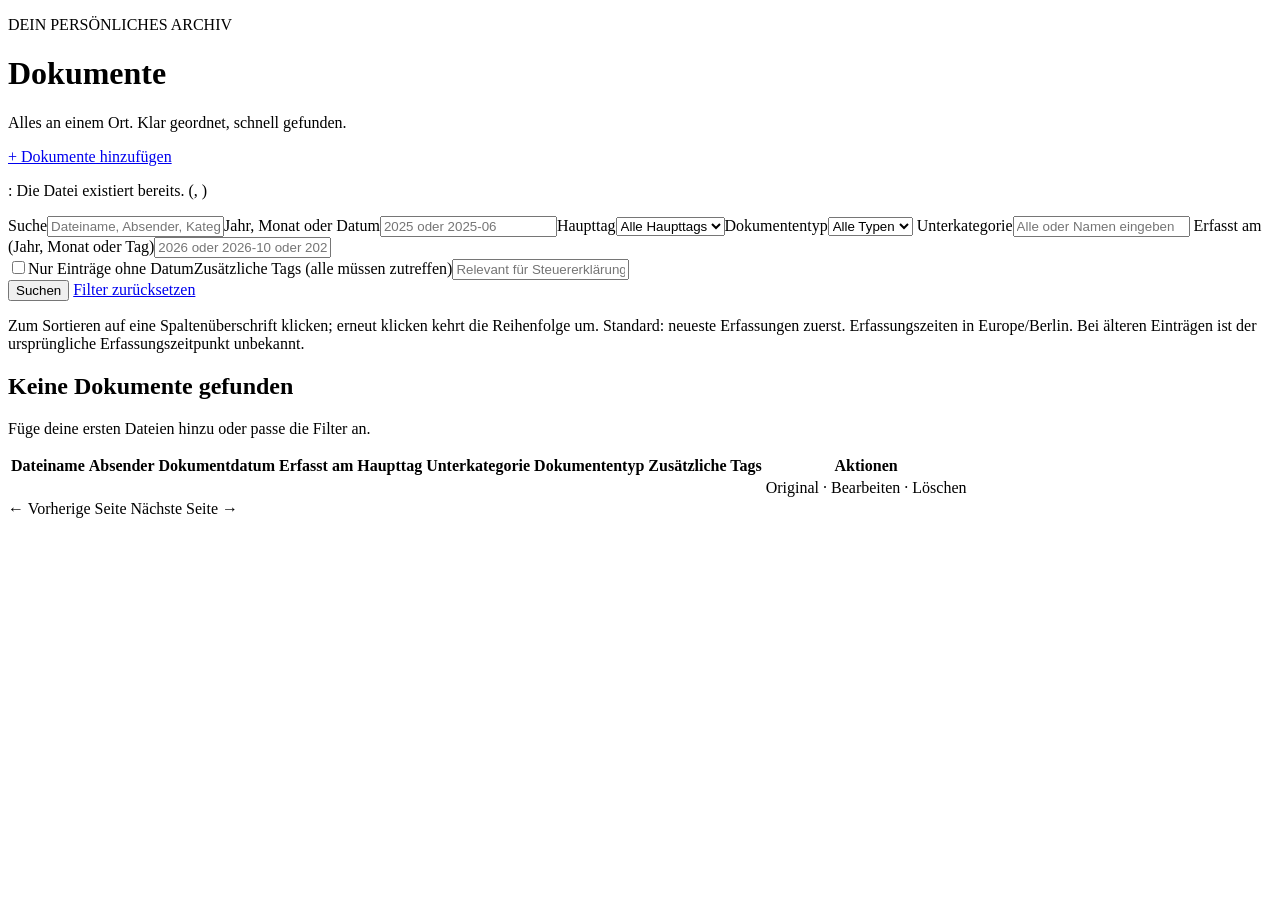
<file: src/main/resources/templates/index.html>
<!doctype html>
<html lang="de" xmlns:th="http://www.thymeleaf.org">
<head th:replace="~{fragments :: head('Dokumente')}"></head>
<body>
<header th:replace="~{fragments :: nav}"></header>
<main>
    <div class="heading">
        <div><p class="eyebrow">DEIN PERSÖNLICHES ARCHIV</p>
            <h1>Dokumente</h1>
            <p>Alles an einem Ort. Klar geordnet, schnell gefunden.</p></div>
        <a class="button" href="/upload">+ Dokumente hinzufügen</a></div>
    <p role="status" class="notice" th:if="${notice}" th:text="${notice}"></p>
    <div class="notice" role="status" th:if="${duplicates}">
        <p th:each="duplicate:${duplicates}"><span th:text="${duplicate.uploadedName}"></span>: Die Datei existiert
            bereits.
            <a th:href="@{/documents/{id}/edit(id=${duplicate.existing.id})}"
               th:text="${duplicate.existing.filename}"></a>
            (<span th:text="${duplicate.existing.sender}"></span>, <span
                    th:text="${#strings.isEmpty(duplicate.existing.date) ? 'Ohne Datum' : duplicate.existing.date}"></span>)
        </p>
    </div>
    <form method="get" action="/" class="panel">
        <input type="hidden" name="sort" th:value="${sort}">
        <input type="hidden" name="direction" th:value="${direction}">
        <div class="grid"><label>Suche<input name="q" th:value="${q}"
                                             placeholder="Dateiname, Absender, Kategorie, Tag, Kommentar oder Erfassungszeitpunkt"></label><label>Jahr, Monat oder
            Datum<input id="period" name="period" th:value="${period}" th:disabled="${undated}"
                        placeholder="2025 oder 2025-06"></label><label>Haupttag<select id="mainCategory" name="main">
            <option value="">Alle Haupttags</option>
            <option th:each="v:${mains}" th:value="${v}" th:text="${v}" th:selected="${v==main}"></option>
        </select></label><label>Dokumententyp<select name="type">
            <option value="">Alle Typen</option>
            <option th:each="v:${types}" th:value="${v}" th:text="${v}" th:selected="${v==type}"></option>
        </select></label>
            <label>Unterkategorie<input id="subcategory" name="subcategory" list="subcategoryList" th:value="${subcategory}" placeholder="Alle oder Namen eingeben" maxlength="120"></label>
            <label>Erfasst am (Jahr, Monat oder Tag)<input name="createdPeriod" th:value="${createdPeriod}" placeholder="2026 oder 2026-10 oder 2026-10-28"></label>
        </div>
        <label class="choice"><input id="undated" type="checkbox" name="undated" value="true"
                                     th:checked="${undated}"><span>Nur Einträge ohne Datum</span></label><label>Zusätzliche
        Tags (alle müssen zutreffen)<input id="tagInput" name="tags" list="extras" th:value="${tagQuery}"
                                           placeholder="Relevant für Steuererklärung; Todo"></label>
        <div th:replace="~{fragments :: extras}"></div>
        <div class="actions">
            <button>Suchen</button>
            <a href="/">Filter zurücksetzen</a></div>
    </form>
    <p class="count" th:text="|${result.total} Dokument(e) · Seite ${result.page} von ${result.pageCount} · maximal 30 pro Seite|"></p>
    <p class="hint">Zum Sortieren auf eine Spaltenüberschrift klicken; erneut klicken kehrt die Reihenfolge um. Standard: neueste Erfassungen zuerst. Erfassungszeiten in Europe/Berlin. Bei älteren Einträgen ist der ursprüngliche Erfassungszeitpunkt unbekannt.</p>
    <div class="panel" th:if="${#lists.isEmpty(docs)}"><h2>Keine Dokumente gefunden</h2>
        <p>Füge deine ersten Dateien hinzu oder passe die Filter an.</p></div>
    <div class="table-wrap" th:unless="${#lists.isEmpty(docs)}">
        <table>
            <thead>
            <tr>
                <th scope="col" th:attr="aria-sort=${sort == 'filename' ? (direction == 'asc' ? 'ascending' : 'descending') : 'none'}"><a th:href="@{/(q=${q},period=${period},main=${main},type=${type},tags=${tagQuery},undated=${undated},createdPeriod=${createdPeriod},subcategory=${subcategory},sort='filename',direction=${sort == 'filename' and direction == 'asc' ? 'desc' : 'asc'})}">Dateiname <span aria-hidden="true" th:text="${sort == 'filename' ? (direction == 'asc' ? '↑' : '↓') : '↕'}"></span></a></th>
                <th scope="col" th:attr="aria-sort=${sort == 'sender' ? (direction == 'asc' ? 'ascending' : 'descending') : 'none'}"><a th:href="@{/(q=${q},period=${period},main=${main},type=${type},tags=${tagQuery},undated=${undated},createdPeriod=${createdPeriod},subcategory=${subcategory},sort='sender',direction=${sort == 'sender' and direction == 'asc' ? 'desc' : 'asc'})}">Absender <span aria-hidden="true" th:text="${sort == 'sender' ? (direction == 'asc' ? '↑' : '↓') : '↕'}"></span></a></th>
                <th scope="col" th:attr="aria-sort=${sort == 'date' ? (direction == 'asc' ? 'ascending' : 'descending') : 'none'}"><a th:href="@{/(q=${q},period=${period},main=${main},type=${type},tags=${tagQuery},undated=${undated},createdPeriod=${createdPeriod},subcategory=${subcategory},sort='date',direction=${sort == 'date' and direction == 'asc' ? 'desc' : 'asc'})}">Dokumentdatum <span aria-hidden="true" th:text="${sort == 'date' ? (direction == 'asc' ? '↑' : '↓') : '↕'}"></span></a></th>
                <th scope="col" th:attr="aria-sort=${sort == 'createdAt' ? (direction == 'asc' ? 'ascending' : 'descending') : 'none'}"><a th:href="@{/(q=${q},period=${period},main=${main},type=${type},tags=${tagQuery},undated=${undated},createdPeriod=${createdPeriod},subcategory=${subcategory},sort='createdAt',direction=${sort == 'createdAt' and direction == 'asc' ? 'desc' : 'asc'})}">Erfasst am <span aria-hidden="true" th:text="${sort == 'createdAt' ? (direction == 'asc' ? '↑' : '↓') : '↕'}"></span></a></th>
                <th scope="col" th:attr="aria-sort=${sort == 'main' ? (direction == 'asc' ? 'ascending' : 'descending') : 'none'}"><a th:href="@{/(q=${q},period=${period},main=${main},type=${type},tags=${tagQuery},undated=${undated},createdPeriod=${createdPeriod},subcategory=${subcategory},sort='main',direction=${sort == 'main' and direction == 'asc' ? 'desc' : 'asc'})}">Haupttag <span aria-hidden="true" th:text="${sort == 'main' ? (direction == 'asc' ? '↑' : '↓') : '↕'}"></span></a></th>
                <th scope="col" th:attr="aria-sort=${sort == 'subcategory' ? (direction == 'asc' ? 'ascending' : 'descending') : 'none'}"><a th:href="@{/(q=${q},period=${period},main=${main},type=${type},tags=${tagQuery},undated=${undated},createdPeriod=${createdPeriod},subcategory=${subcategory},sort='subcategory',direction=${sort == 'subcategory' and direction == 'asc' ? 'desc' : 'asc'})}">Unterkategorie <span aria-hidden="true" th:text="${sort == 'subcategory' ? (direction == 'asc' ? '↑' : '↓') : '↕'}"></span></a></th>
                <th scope="col" th:attr="aria-sort=${sort == 'type' ? (direction == 'asc' ? 'ascending' : 'descending') : 'none'}"><a th:href="@{/(q=${q},period=${period},main=${main},type=${type},tags=${tagQuery},undated=${undated},createdPeriod=${createdPeriod},subcategory=${subcategory},sort='type',direction=${sort == 'type' and direction == 'asc' ? 'desc' : 'asc'})}">Dokumententyp <span aria-hidden="true" th:text="${sort == 'type' ? (direction == 'asc' ? '↑' : '↓') : '↕'}"></span></a></th>
                <th scope="col" th:attr="aria-sort=${sort == 'tags' ? (direction == 'asc' ? 'ascending' : 'descending') : 'none'}"><a th:href="@{/(q=${q},period=${period},main=${main},type=${type},tags=${tagQuery},undated=${undated},createdPeriod=${createdPeriod},subcategory=${subcategory},sort='tags',direction=${sort == 'tags' and direction == 'asc' ? 'desc' : 'asc'})}">Zusätzliche Tags <span aria-hidden="true" th:text="${sort == 'tags' ? (direction == 'asc' ? '↑' : '↓') : '↕'}"></span></a></th>
                <th>Aktionen</th>
            </tr>
            </thead>
            <tbody>
            <tr th:each="d:${docs}">
                <td><a th:href="@{/documents/{id}/edit(id=${d.id})}"><strong th:text="${d.filename}"></strong></a></td>
                <td th:text="${d.sender}"></td>
                <td th:text="${#strings.isEmpty(d.date) ? 'Ohne Datum' : d.date}"></td>
                <td th:text="${d.createdAtLabel()}"></td>
                <td><span class="badge" th:text="${d.main}"></span></td>
                <td th:text="${d.subcategory}"></td>
                <td th:text="${d.type}"></td>
                <td><span class="badge" th:each="t:${d.tags}" th:text="${t}"></span></td>
                <td><a th:href="@{/documents/{id}/file(id=${d.id})}">Original</a> · <a
                        th:href="@{/documents/{id}/edit(id=${d.id})}">Bearbeiten</a> · <a class="danger-link"
                                                                                          th:href="@{/documents/{id}/delete(id=${d.id})}">Löschen</a>
                </td>
            </tr>
            </tbody>
        </table>
    </div>
    <nav class="pagination" aria-label="Dokumentseiten" th:if="${result.pageCount > 1}">
        <a th:if="${result.page > 1}" th:href="@{/(q=${q},period=${period},main=${main},type=${type},tags=${tagQuery},undated=${undated},createdPeriod=${createdPeriod},subcategory=${subcategory},sort=${sort},direction=${direction},page=${result.page - 1})}">← Vorherige Seite</a>
        <span th:text="|Seite ${result.page} von ${result.pageCount}|"></span>
        <a th:if="${result.page < result.pageCount}" th:href="@{/(q=${q},period=${period},main=${main},type=${type},tags=${tagQuery},undated=${undated},createdPeriod=${createdPeriod},subcategory=${subcategory},sort=${sort},direction=${direction},page=${result.page + 1})}">Nächste Seite →</a>
    </nav>
    <div th:replace="~{fragments :: suggestions}"></div>
</main>
</body>
</html>
</file>
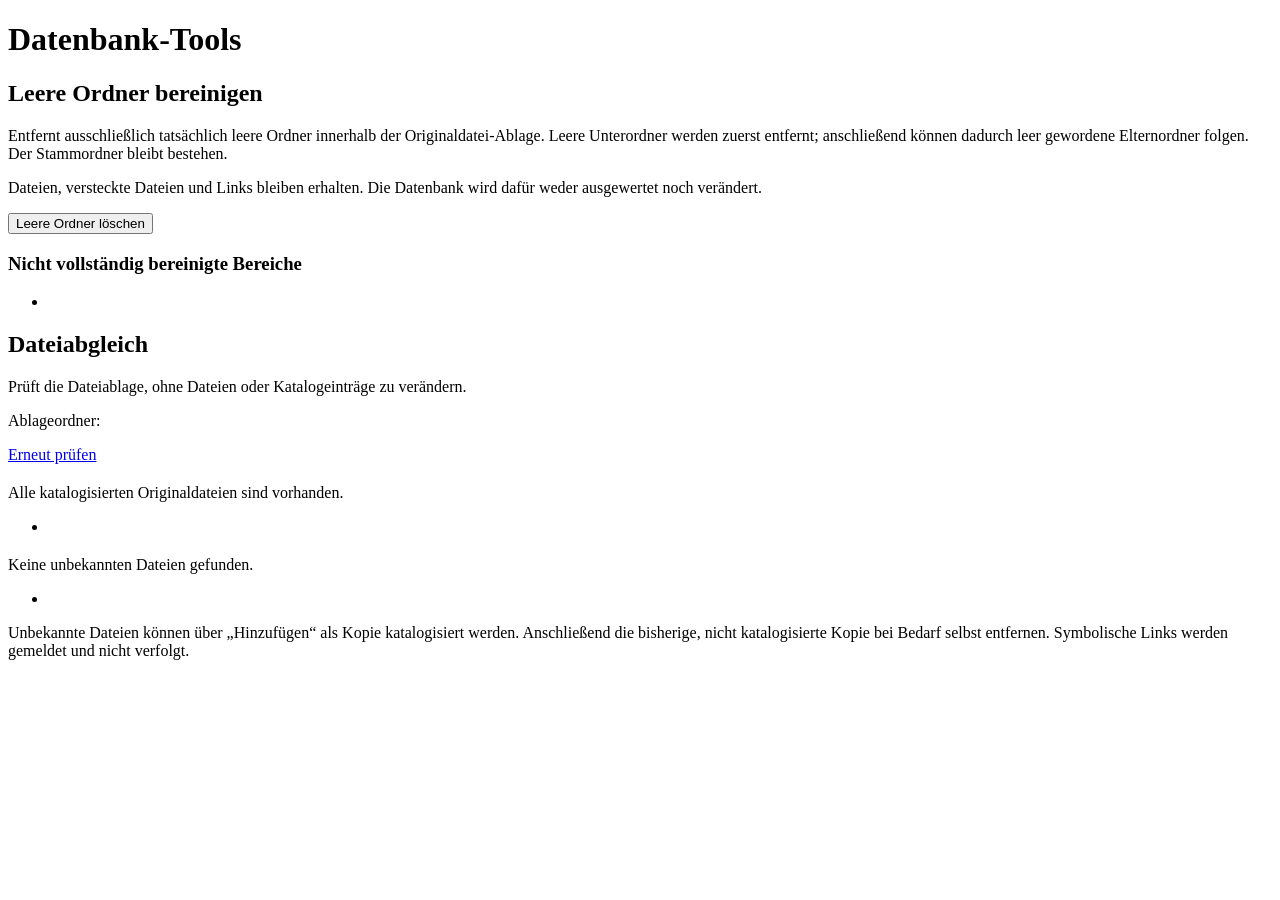
<file: src/main/resources/templates/check.html>
<!doctype html>
<html lang="de" xmlns:th="http://www.thymeleaf.org">
<head th:replace="~{fragments :: head('Datenbank-Tools')}"></head>
<body>
<header th:replace="~{fragments :: nav}"></header>
<main><h1>Datenbank-Tools</h1>
    <p class="notice" role="status" th:if="${notice}" th:text="${notice}"></p>
    <section class="panel">
        <h2>Leere Ordner bereinigen</h2>
        <p>Entfernt ausschließlich tatsächlich leere Ordner innerhalb der Originaldatei-Ablage. Leere Unterordner werden zuerst entfernt; anschließend können dadurch leer gewordene Elternordner folgen. Der Stammordner bleibt bestehen.</p>
        <p>Dateien, versteckte Dateien und Links bleiben erhalten. Die Datenbank wird dafür weder ausgewertet noch verändert.</p>
        <form method="post" th:action="@{/check/empty-directories}"><button>Leere Ordner löschen</button></form>
        <div th:if="${cleanupFailures}"><h3>Nicht vollständig bereinigte Bereiche</h3><ul><li th:each="failure:${cleanupFailures}" th:text="${failure}"></li></ul></div>
    </section>
    <h2>Dateiabgleich</h2>
    <p>Prüft die Dateiablage, ohne Dateien oder Katalogeinträge zu verändern.</p>
    <p>Ablageordner: <code th:text="${root}"></code></p><a class="button" href="/check">Erneut prüfen</a>
    <section class="panel"><h2 th:text="'Fehlende Originaldateien (' + ${#lists.size(check.missing)} + ')'"></h2>
        <p th:if="${#lists.isEmpty(check.missing)}">Alle katalogisierten Originaldateien sind vorhanden.</p>
        <ul>
            <li th:each="p:${check.missing}" th:text="${p}"></li>
        </ul>
    </section>
    <section class="panel"><h2
            th:text="'Nicht katalogisierte Dateien (' + ${#lists.size(check.uncatalogued)} + ')'"></h2>
        <p th:if="${#lists.isEmpty(check.uncatalogued)}">Keine unbekannten Dateien gefunden.</p>
        <ul>
            <li th:each="p:${check.uncatalogued}" th:text="${p}"></li>
        </ul>
        <p class="hint">Unbekannte Dateien können über „Hinzufügen“ als Kopie katalogisiert werden. Anschließend die
            bisherige, nicht katalogisierte Kopie bei Bedarf selbst entfernen. Symbolische Links werden gemeldet und
            nicht verfolgt.</p></section>
</main>
</body>
</html>
</file>
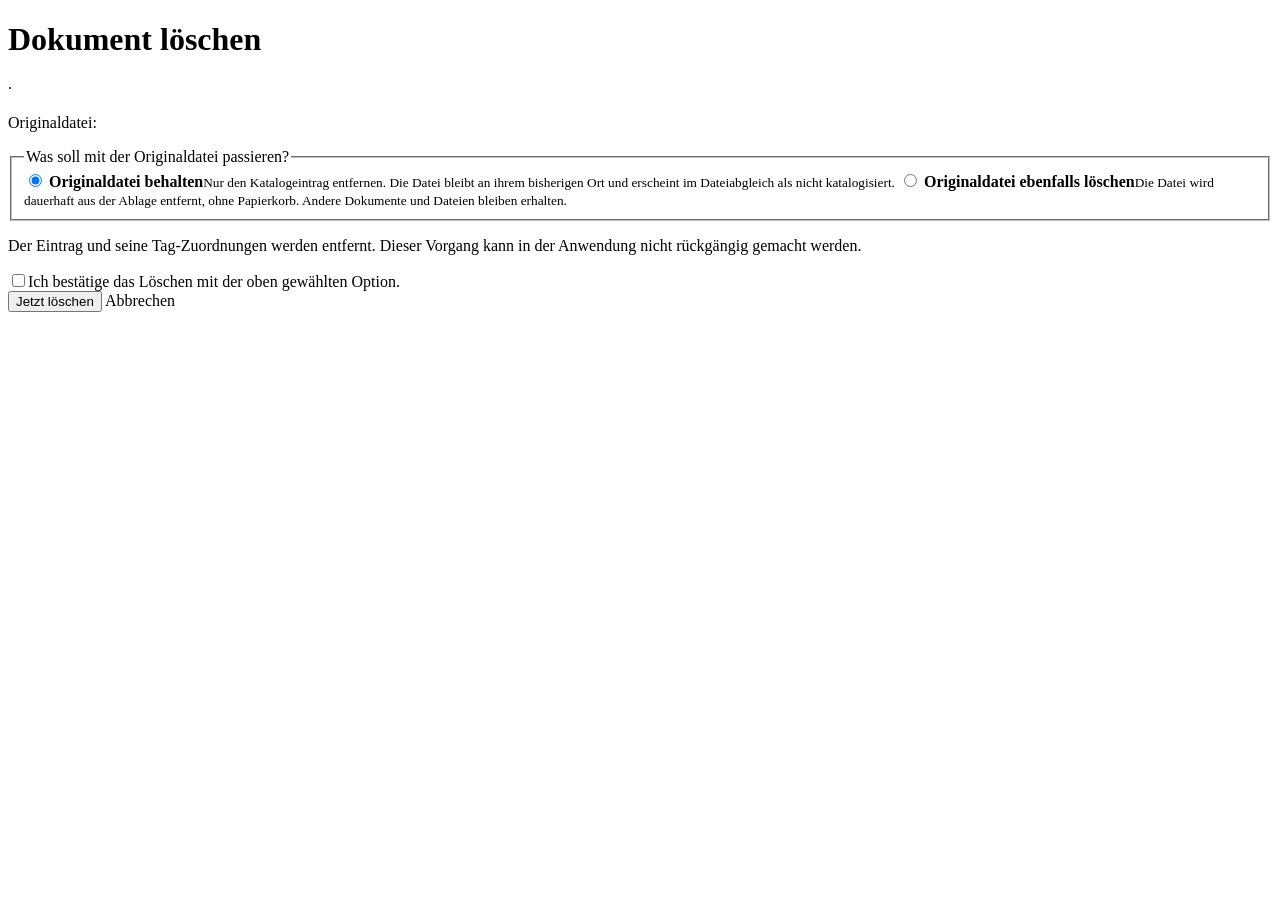
<file: src/main/resources/templates/delete.html>
<!doctype html>
<html lang="de" xmlns:th="http://www.thymeleaf.org">
<head th:replace="~{fragments :: head('Dokument löschen')}"></head>
<body>
<header th:replace="~{fragments :: nav}"></header>
<main class="narrow">
    <h1>Dokument löschen</h1>
    <section class="panel">
        <h2 th:text="${doc.filename}"></h2>
        <p><span th:text="${doc.sender}"></span> · <span
                th:text="${#strings.isEmpty(doc.date) ? 'Ohne Datum' : doc.date}"></span></p>
        <p class="hint">Originaldatei: <code th:text="${doc.path}"></code></p>
        <form method="post" th:action="@{/documents/{id}/delete(id=${doc.id})}">
            <fieldset class="delete-options">
                <legend>Was soll mit der Originaldatei passieren?</legend>
                <label class="choice"><input type="radio" name="originalAction" value="keep" checked required>
                    <span><strong>Originaldatei behalten</strong><small>Nur den Katalogeintrag entfernen. Die Datei bleibt an ihrem bisherigen Ort und erscheint im Dateiabgleich als nicht katalogisiert.</small></span>
                </label>
                <label class="choice"><input type="radio" name="originalAction" value="delete" required>
                    <span><strong>Originaldatei ebenfalls löschen</strong><small>Die Datei wird dauerhaft aus der Ablage entfernt, ohne Papierkorb. Andere Dokumente und Dateien bleiben erhalten.</small></span>
                </label>
            </fieldset>
            <p class="delete-warning">Der Eintrag und seine Tag-Zuordnungen werden entfernt. Dieser Vorgang kann in der
                Anwendung nicht rückgängig gemacht werden.</p>
            <label class="choice"><input type="checkbox" name="confirmed" value="true" required><span>Ich bestätige das Löschen mit der oben gewählten Option.</span></label>
            <div class="actions">
                <button class="danger">Jetzt löschen</button>
                <a th:href="@{/documents/{id}/edit(id=${doc.id})}">Abbrechen</a></div>
        </form>
    </section>
</main>
</body>
</html>
</file>
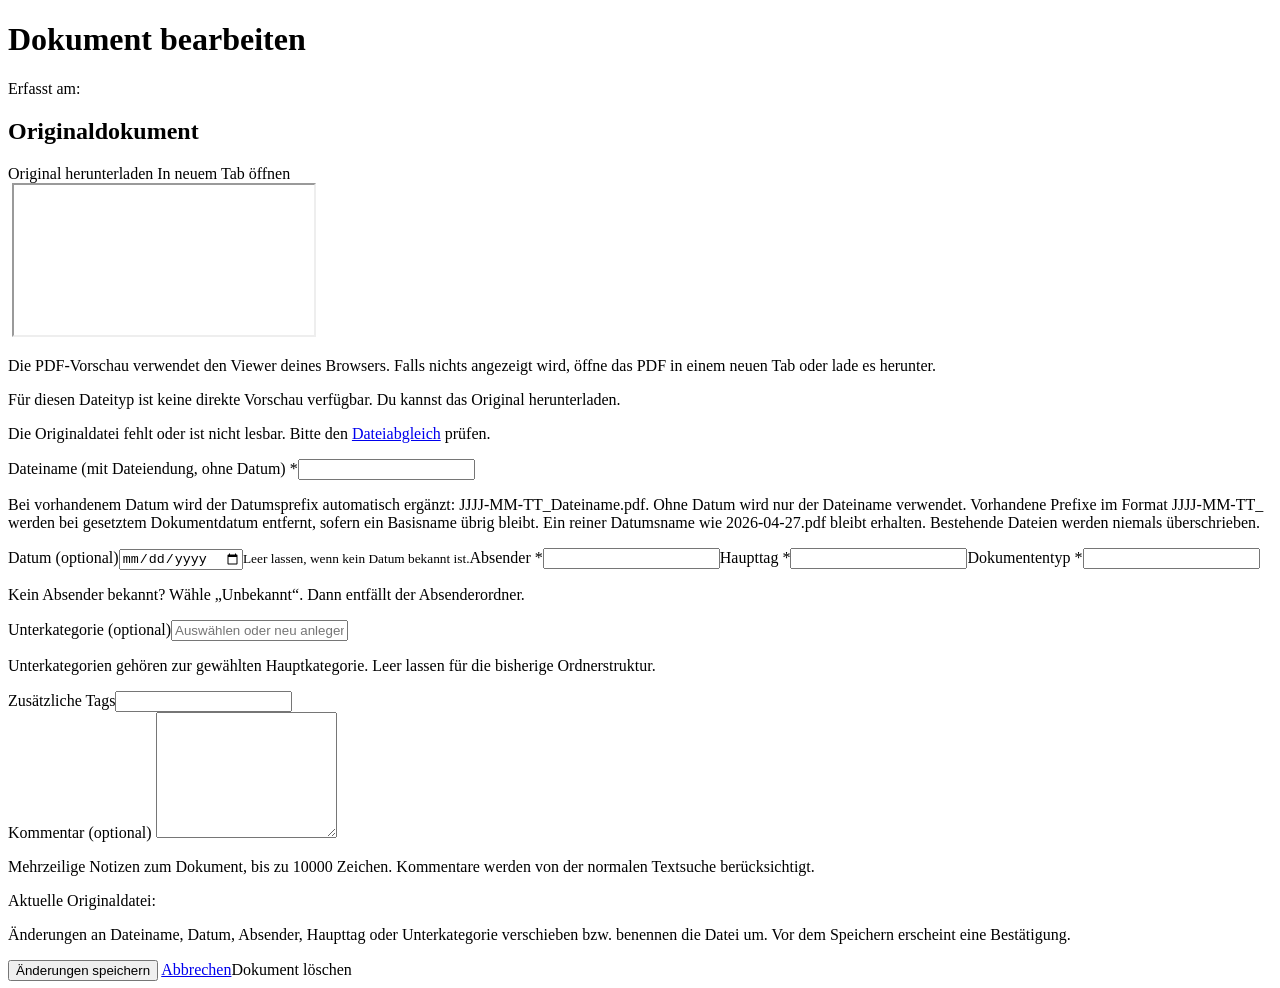
<file: src/main/resources/templates/edit.html>
<!doctype html>
<html lang="de" xmlns:th="http://www.thymeleaf.org">
<head th:replace="~{fragments :: head('Bearbeiten')}"></head>
<body>
<header th:replace="~{fragments :: nav}"></header>
<main class="edit-page"><h1>Dokument bearbeiten</h1>
    <p th:text="${doc.filename}"></p>
    <p class="hint">Erfasst am: <span th:text="${doc.createdAtLabel()}"></span></p>
    <div class="edit-layout">
    <section class="panel document-preview" aria-label="Originaldokument">
        <h2>Originaldokument</h2>
        <th:block th:if="${originalAvailable}">
            <div class="actions document-links">
                <a class="button" th:href="@{/documents/{id}/file(id=${doc.id})}">Original herunterladen</a>
                <a th:if="${previewKind != 'none'}" th:href="@{/documents/{id}/preview(id=${doc.id})}" target="_blank"
                   rel="noopener noreferrer">In neuem Tab öffnen</a>
            </div>
            <img th:if="${previewKind == 'image'}" class="image-preview"
                 th:src="@{/documents/{id}/preview(id=${doc.id})}" th:alt="${doc.filename}">
            <iframe th:if="${previewKind == 'pdf'}" class="pdf-preview"
                    th:src="@{/documents/{id}/preview(id=${doc.id})}" title="PDF-Vorschau" loading="lazy"></iframe>
            <p th:if="${previewKind == 'pdf'}" class="hint">Die PDF-Vorschau verwendet den Viewer deines Browsers. Falls
                nichts angezeigt wird, öffne das PDF in einem neuen Tab oder lade es herunter.</p>
            <p th:if="${previewKind == 'none'}">Für diesen Dateityp ist keine direkte Vorschau verfügbar. Du kannst das
                Original herunterladen.</p>
        </th:block>
        <p th:unless="${originalAvailable}" role="status">Die Originaldatei fehlt oder ist nicht lesbar. Bitte den <a
                href="/check">Dateiabgleich</a> prüfen.</p>
    </section>
    <form method="post" th:action="@{/documents/{id}/edit(id=${doc.id})}" class="panel" id="editForm"
          th:attr="data-date=${doc.date},data-sender=${doc.sender},data-main=${doc.main},data-filename=${doc.filename},data-subcategory=${doc.subcategory}">
        <input type="hidden" name="confirmed" id="confirmed" value="false"><label>Dateiname (mit Dateiendung, ohne
        Datum) *<input name="filename" th:value="${editFilename}" required maxlength="120"></label>
        <p class="hint">Bei vorhandenem Datum wird der Datumsprefix automatisch ergänzt: JJJJ-MM-TT_Dateiname.pdf. Ohne
            Datum wird nur der Dateiname verwendet. Vorhandene Prefixe im Format JJJJ-MM-TT_ werden bei gesetztem Dokumentdatum entfernt, sofern ein Basisname übrig bleibt. Ein reiner Datumsname wie 2026-04-27.pdf bleibt erhalten. Bestehende Dateien werden niemals überschrieben.</p>
        <div class="grid"><label>Datum (optional)<input type="date" name="date" th:value="${doc.date}"><small>Leer
            lassen, wenn kein Datum bekannt ist.</small></label><label>Absender *<input name="sender" list="senders"
                                                                                        th:value="${doc.sender}"
                                                                                        required
                                                                                        maxlength="120"></label><label>Haupttag
            *<input id="mainCategory" name="main" list="mains" th:value="${doc.main}" required maxlength="120"></label><label>Dokumententyp
            *<input name="type" list="types" th:value="${doc.type}" required maxlength="120"></label></div>
        <p class="hint">Kein Absender bekannt? Wähle „Unbekannt“. Dann entfällt der Absenderordner.</p>
        <label>Unterkategorie (optional)<input id="subcategory" name="subcategory" list="subcategoryList" th:value="${doc.subcategory}" maxlength="120" placeholder="Auswählen oder neu anlegen"></label>
        <p class="hint">Unterkategorien gehören zur gewählten Hauptkategorie. Leer lassen für die bisherige Ordnerstruktur.</p>
        <label>Zusätzliche Tags<input id="tagInput" name="tags" list="extras"
                                      th:value="${#strings.listJoin(doc.tags,'; ')}"></label>
        <div th:replace="~{fragments :: extras}"></div>
        <label>Kommentar (optional)
            <textarea id="comment" name="comment" rows="8" maxlength="10000" th:text="${doc.comment}" aria-describedby="commentHelp"></textarea>
        </label>
        <p class="hint" id="commentHelp">Mehrzeilige Notizen zum Dokument, bis zu 10000 Zeichen. Kommentare werden von der normalen Textsuche berücksichtigt.</p>
        <p class="hint">Aktuelle Originaldatei: <code th:text="${doc.path}"></code></p>
        <p>Änderungen an Dateiname, Datum, Absender, Haupttag oder Unterkategorie verschieben bzw. benennen die Datei um. Vor dem
            Speichern erscheint eine Bestätigung.</p>
        <div class="actions">
            <button>Änderungen speichern</button>
            <a href="/">Abbrechen</a><a class="danger-link" th:href="@{/documents/{id}/delete(id=${doc.id})}">Dokument
            löschen</a></div>
    </form>
    </div>
    <div th:replace="~{fragments :: suggestions}"></div>
</main>
</body>
</html>
</file>
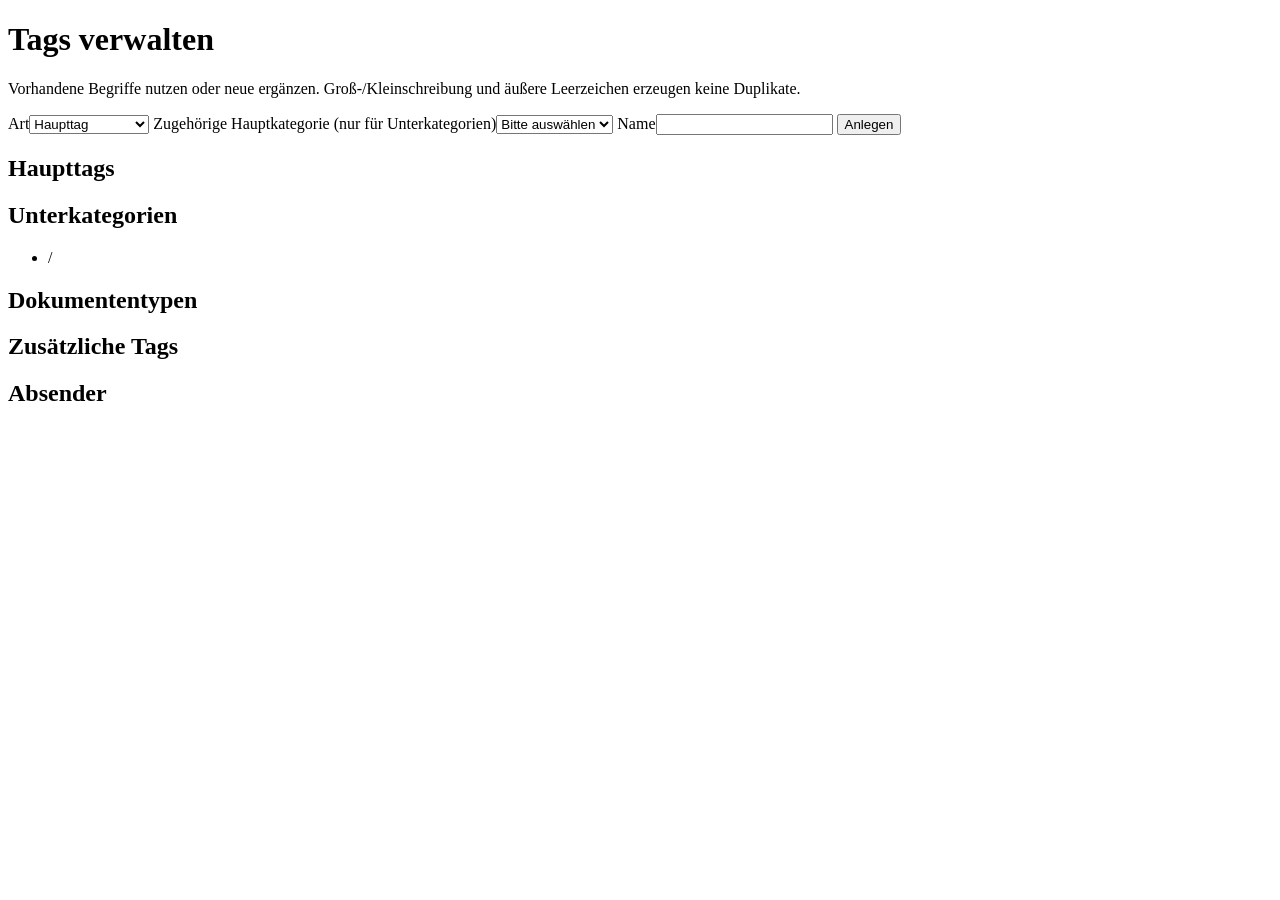
<file: src/main/resources/templates/tags.html>
<!doctype html>
<html lang="de" xmlns:th="http://www.thymeleaf.org">
<head th:replace="~{fragments :: head('Tags verwalten')}"></head>
<body>
<header th:replace="~{fragments :: nav}"></header>
<main class="narrow"><h1>Tags verwalten</h1>
    <p>Vorhandene Begriffe nutzen oder neue ergänzen. Groß-/Kleinschreibung und äußere Leerzeichen erzeugen keine
        Duplikate.</p>
    <p class="notice" th:if="${notice}" th:text="${notice}"></p>
    <form method="post" th:action="@{/tags}" class="panel"><label>Art<select name="kind">
        <option value="main">Haupttag</option>
        <option value="sub">Unterkategorie</option>
        <option value="type">Dokumententyp</option>
        <option value="extra">Zusätzlicher Tag</option>
        <option value="sender">Absender</option>
    </select></label>
        <label>Zugehörige Hauptkategorie (nur für Unterkategorien)<select name="main"><option value="">Bitte auswählen</option><option th:each="v:${mains}" th:value="${v}" th:text="${v}"></option></select></label>
        <label>Name<input name="name" required maxlength="120"></label>
        <button>Anlegen</button>
    </form>
    <section class="panel"><h2>Haupttags</h2><span class="badge" th:each="v:${mains}" th:text="${v}"></span>
        <h2>Unterkategorien</h2><ul><li th:each="v:${allSubcategories}"><span th:text="${v.main}"></span> / <span th:text="${v.name}"></span></li></ul>
        <h2>Dokumententypen</h2><span class="badge" th:each="v:${types}" th:text="${v}"></span>
        <h2>Zusätzliche Tags</h2><span class="badge" th:each="v:${extras}" th:text="${v}"></span>
        <h2>Absender</h2><span class="badge" th:each="v:${senders}" th:text="${v}"></span></section>
</main>
</body>
</html>
</file>
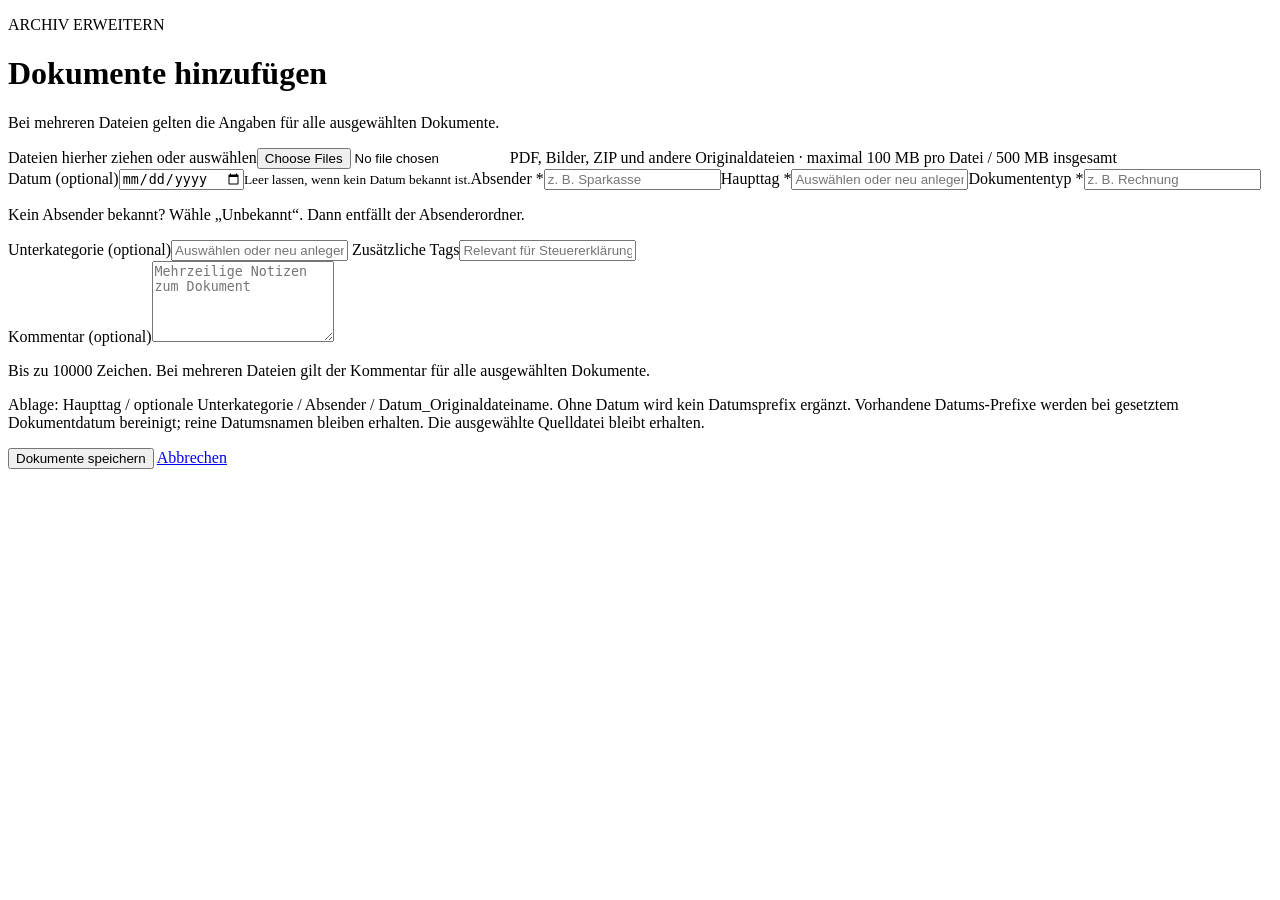
<file: src/main/resources/templates/upload.html>
<!doctype html>
<html lang="de" xmlns:th="http://www.thymeleaf.org">
<head th:replace="~{fragments :: head('Hinzufügen')}"></head>
<body>
<header th:replace="~{fragments :: nav}"></header>
<main class="narrow"><p class="eyebrow">ARCHIV ERWEITERN</p>
    <h1>Dokumente hinzufügen</h1>
    <p>Bei mehreren Dateien gelten die Angaben für alle ausgewählten Dokumente.</p>
    <form method="post" th:action="@{/upload}" enctype="multipart/form-data" class="panel">
        <label id="dropzone" class="dropzone">Dateien hierher ziehen oder auswählen<input id="files" type="file"
                                                                                          name="files" multiple
                                                                                          required><span id="fileNames">PDF, Bilder, ZIP und andere Originaldateien · maximal 100 MB pro Datei / 500 MB insgesamt</span></label>
        <div class="grid"><label>Datum (optional)<input type="date" name="date"><small>Leer lassen, wenn kein Datum
            bekannt ist.</small></label><label>Absender *<input name="sender" list="senders" maxlength="120" required
                                                                placeholder="z. B. Sparkasse"></label><label>Haupttag
            *<input id="mainCategory" name="main" list="mains" maxlength="120" required
                    placeholder="Auswählen oder neu anlegen"></label><label>Dokumententyp *<input name="type"
                                                                                                  list="types"
                                                                                                  maxlength="120"
                                                                                                  required
                                                                                                  placeholder="z. B. Rechnung"></label>
        </div>
        <p class="hint">Kein Absender bekannt? Wähle „Unbekannt“. Dann entfällt der Absenderordner.</p>
        <label>Unterkategorie (optional)<input id="subcategory" name="subcategory" list="subcategoryList" maxlength="120" placeholder="Auswählen oder neu anlegen"></label>
        <label>Zusätzliche Tags<input id="tagInput" name="tags" list="extras"
                                      placeholder="Relevant für Steuererklärung; Todo"></label>
        <div th:replace="~{fragments :: extras}"></div>
        <label>Kommentar (optional)<textarea name="comment" rows="5" maxlength="10000" placeholder="Mehrzeilige Notizen zum Dokument"></textarea></label>
        <p class="hint">Bis zu 10000 Zeichen. Bei mehreren Dateien gilt der Kommentar für alle ausgewählten Dokumente.</p>
        <p class="hint">Ablage: Haupttag / optionale Unterkategorie / Absender / Datum_Originaldateiname. Ohne Datum wird kein Datumsprefix
            ergänzt. Vorhandene Datums-Prefixe werden bei gesetztem Dokumentdatum bereinigt; reine Datumsnamen bleiben erhalten. Die ausgewählte Quelldatei bleibt erhalten.</p>
        <div class="actions">
            <button>Dokumente speichern</button>
            <a href="/">Abbrechen</a></div>
    </form>
    <div th:replace="~{fragments :: suggestions}"></div>
</main>
</body>
</html>
</file>
